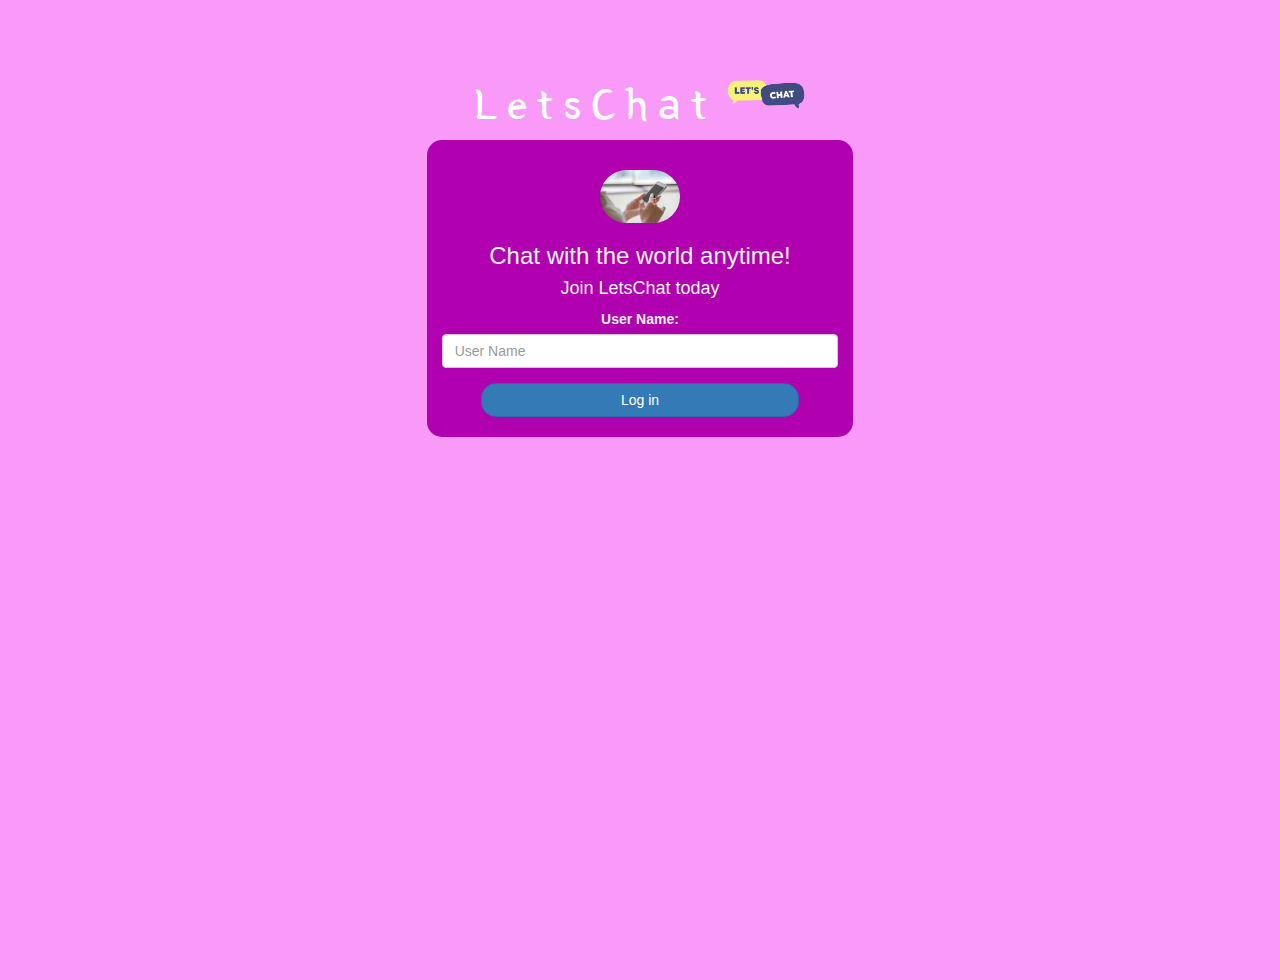
<file: index.html>
<!DOCTYPE html>
<html>
<head>
	<title>LetsChat</title>
<link href="https://fonts.googleapis.com/css?family=Yeon+Sung&display=swap" rel="stylesheet"><meta name="viewport" content="width=device-width, initial-scale=1">

<link rel="stylesheet" href="https://maxcdn.bootstrapcdn.com/bootstrap/3.4.0/css/bootstrap.min.css">
<script src="https://ajax.googleapis.com/ajax/libs/jquery/3.4.1/jquery.min.js"></script>
<script src="https://maxcdn.bootstrapcdn.com/bootstrap/3.4.0/js/bootstrap.min.js"></script>

<link rel="stylesheet" type="text/css" href="style.css">
<script src="kwitter.js"></script>
</head>
<body>
<center>
	<h1 class="header">	
		LetsChat	<sup>
	<img src="m2.png">
	</sup>
</h1>
	<div class="col-lg-4 col-md-6 col-sm-6 col-xs-11 login_div">
	<img src="logo.png" class="logo">
		<h3 >Chat with the world anytime!</h3>
		<h4 >Join LetsChat today</h4>
		<div class="form-group">
		  <label >User Name:</label>
		  <input type="text" id="user_name" class="form-control" placeholder="User Name">
		</div>
		<button id="login_button" class="btn btn-primary" onclick="addUser()">Log in</button>
		<br><br>
	</div>
</center>
</body>
</html>
</file>
<file: style.css>
html, body
{
  height: 100%;
  margin: 0;
}

body
{
background-color: rgb(249, 154, 249);
}

.header
{
	color: white;font-family: 'Yeon Sung';font-size: 45px;letter-spacing: 10px;margin-top: 80px;
}
.header img
{
	width: 80px;margin-left: -15px;
}

.login_div
{
	background-color: rgb(176, 0, 176);
	float: none;
	border-radius: 15px;
	color: whitesmoke;
}

.logo
{
	width: 80px;margin-top: 30px;border-radius: 40px;
}

#login_button
{
	width: 80%;border-radius: 15px;
}

.room_name
{
	cursor: pointer;
	font-size: 20px;
}


#logout
{
	font-size: 20px; float: right;
}


#output
{
	padding: 10px; width:80%;background: rgba(255,255,255,0.8);border-radius: 15px;
}

.input_div_room_page
{
	width: 80%;
}

.input_div label
{
	color: white;font-size: 20px;
}


.input_div_message_page
{
	position: fixed;bottom: 0px;width: 100%;background: rgba(255,255,255,0.8);
}
.input_div_message_page label
{
	color: black;
}
.input_div_message_page #msg
{
	width: 80%;
}
.input_div_message_page button
{
	margin-top: 15px;
	width: 50%; 
}
.color_white
{
	color: white
}

.user_tick
{
	width:20px;
}
.message_h4
{
	padding-left:5px;color:grey;
}

.SPECIAL
{
	background-color: rgb(176, 0, 176);
	color: whitesmoke;
}

label
{
	color: whitesmoke;
}
</file>
